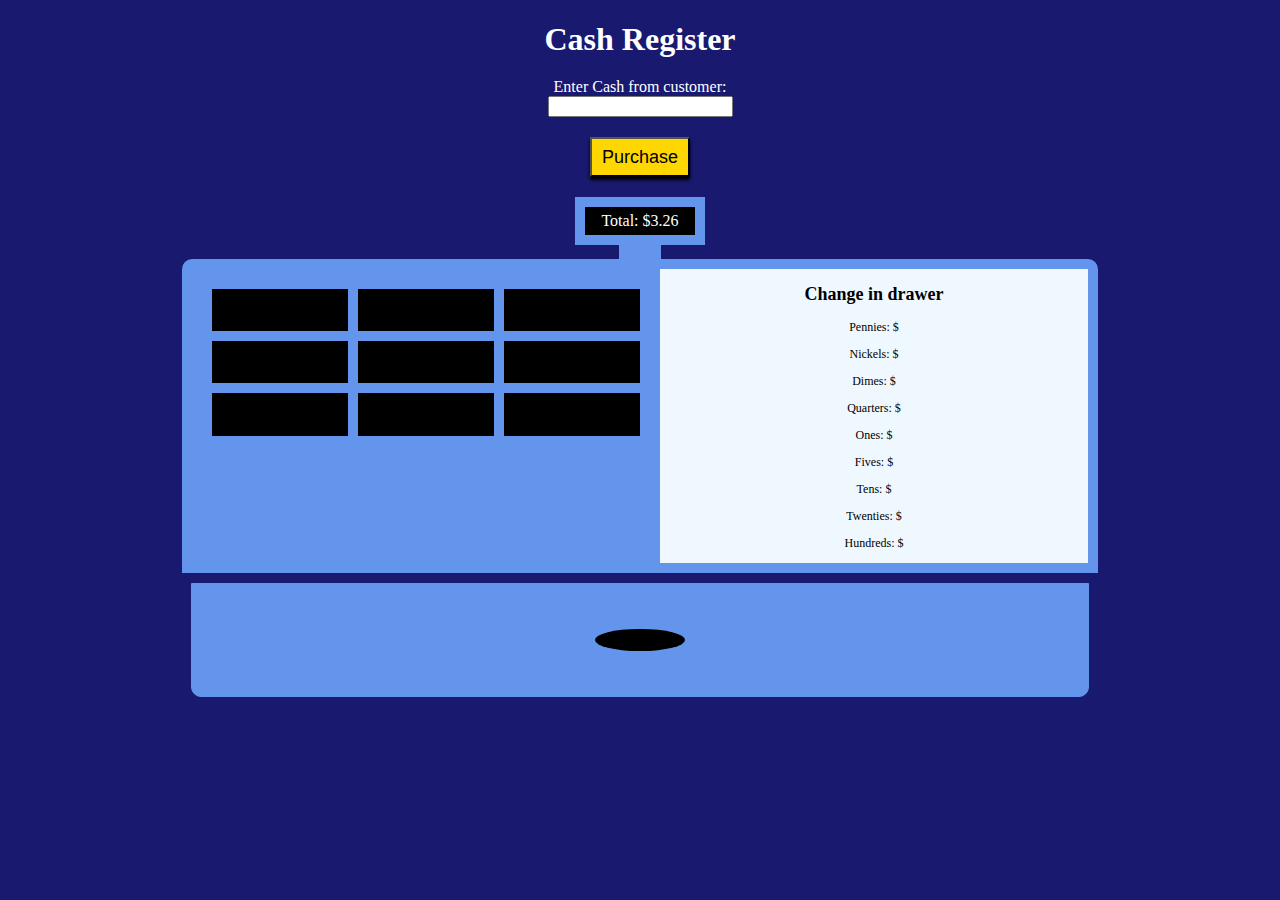
<file: FCC JS Journey/Cash Register Project/index.html>
<!DOCTYPE html>
<html lang="en">
    <head>
        <meta charset="utf-8" />
        <meta name="viewport" content="width=device-width, initial-scale=1.0" />
        <title>Cash Register</title>
        <link href="styles.css" rel="stylesheet">
    </head>
    <body>
        <h1>Cash Register</h1>
        <div id="change-due"></div>
        <label for="cash">Enter Cash from customer:</label> <br />
        <input id="cash" required/> <br>
        <button type="button" id="purchase-btn">Purchase</button>
        <div class="register">
            <div class="register-top">
                <span class="total">Total: $</span>
            </div>
            <div class="register-divider"></div>
            <div class="register-body">
                <div class="register-buttons">
                    <div class="black-button"></div>
                    <div class="black-button"></div>
                    <div class="black-button"></div>
                    <div class="black-button"></div>
                    <div class="black-button"></div>
                    <div class="black-button"></div>
                    <div class="black-button"></div>
                    <div class="black-button"></div>
                    <div class="black-button"></div>
                </div>
                <div class="register-change">
                    <h2>Change in drawer</h2>
                    <p>Pennies: $</p>
                    <p>Nickels: $</p>
                    <p>Dimes: $</p>
                    <p>Quarters: $</p>
                    <p>Ones: $</p>
                    <p>Fives: $</p>
                    <p>Tens: $</p>
                    <p>Twenties: $</p>
                    <p>Hundreds: $</p>
                </div>
            </div>
            <div class="register-footer">
                <div class="black-dot"></div>
            </div>
        </div>
        <script src="script.js" defer></script>
    </body>
</html>
</file>
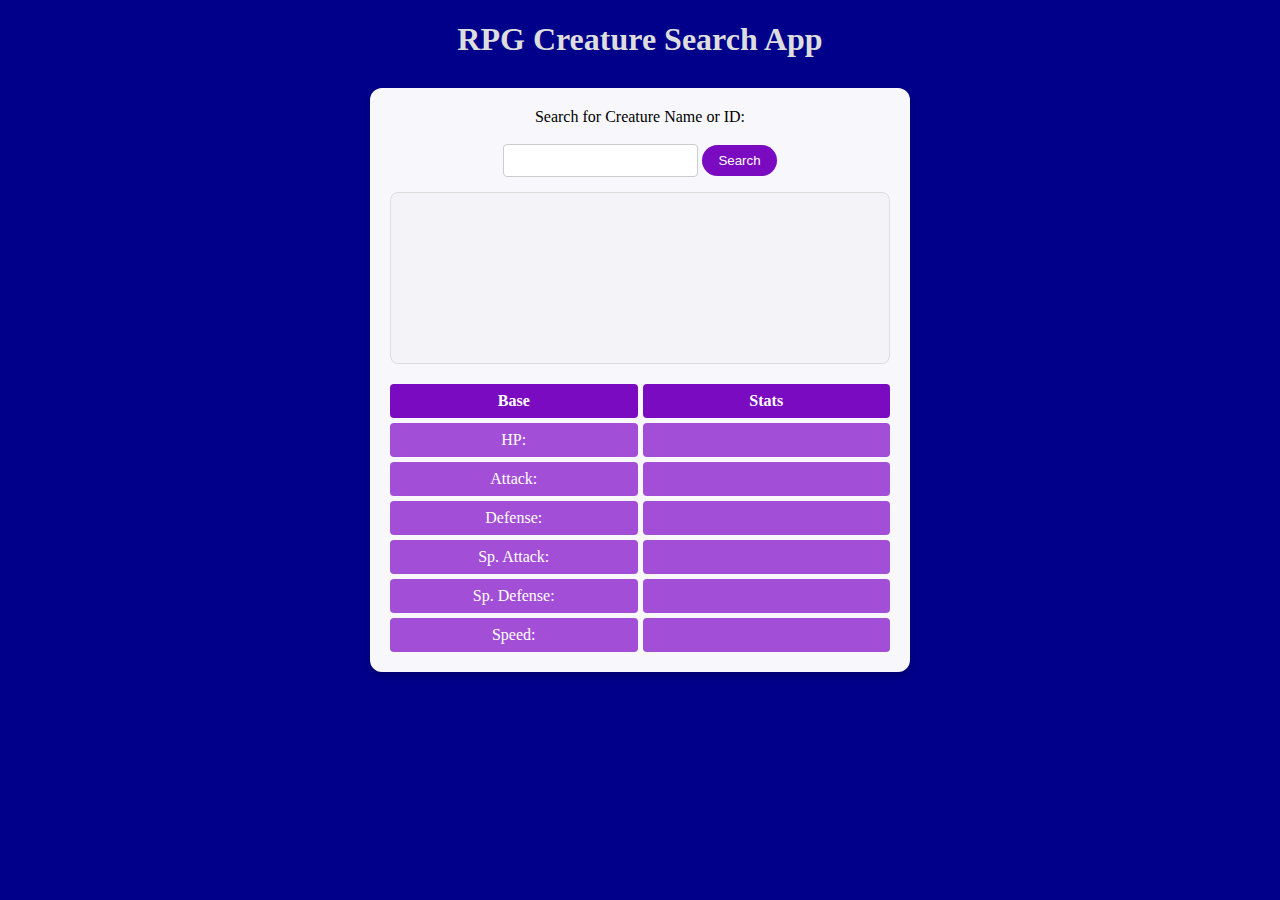
<file: FCC JS Journey/RPG Creature Search App/index.html>
<!DOCTYPE html>
<html lang="en">
  <head>
    <meta charset="utf-8" />
    <meta name="viewport" content="width=device-width, initial-scale=1.0" />
    <title>RPG Creature Search App</title>
    <link href="styles.css" rel="stylesheet" />
  </head>
  <body>
    <h1>RPG Creature Search App</h1>
    <div class="app-container">
      <div class="search-container">
        <label for="search-input">Search for Creature Name or ID:</label>
        <br /><br />
        <input type="text" id="search-input" required />
        <button id="search-button">Search</button>
      </div>

      <div class="creature-info">
        <div class="creature-placeholder">
          <h2>
            <span id="creature-name"></span> <span id="creature-id"></span>
          </h2>
          <p><span id="weight"></span> <span id="height"></span></p>
          <div id="types" class="types"></div>
        </div>
      </div>

      <div class="stats-grid">
        <div class="stat-header">Base</div>
        <div class="stat-header">Stats</div>

        <div class="stat-label">HP:</div>
        <div class="stat-value" id="hp"></div>

        <div class="stat-label">Attack:</div>
        <div class="stat-value" id="attack"></div>

        <div class="stat-label">Defense:</div>
        <div class="stat-value" id="defense"></div>

        <div class="stat-label">Sp. Attack:</div>
        <div class="stat-value" id="special-attack"></div>

        <div class="stat-label">Sp. Defense:</div>
        <div class="stat-value" id="special-defense"></div>

        <div class="stat-label">Speed:</div>
        <div class="stat-value" id="speed"></div>
      </div>
    </div>
    <script src="script2.js" defer></script>
  </body>
</html>
</file>
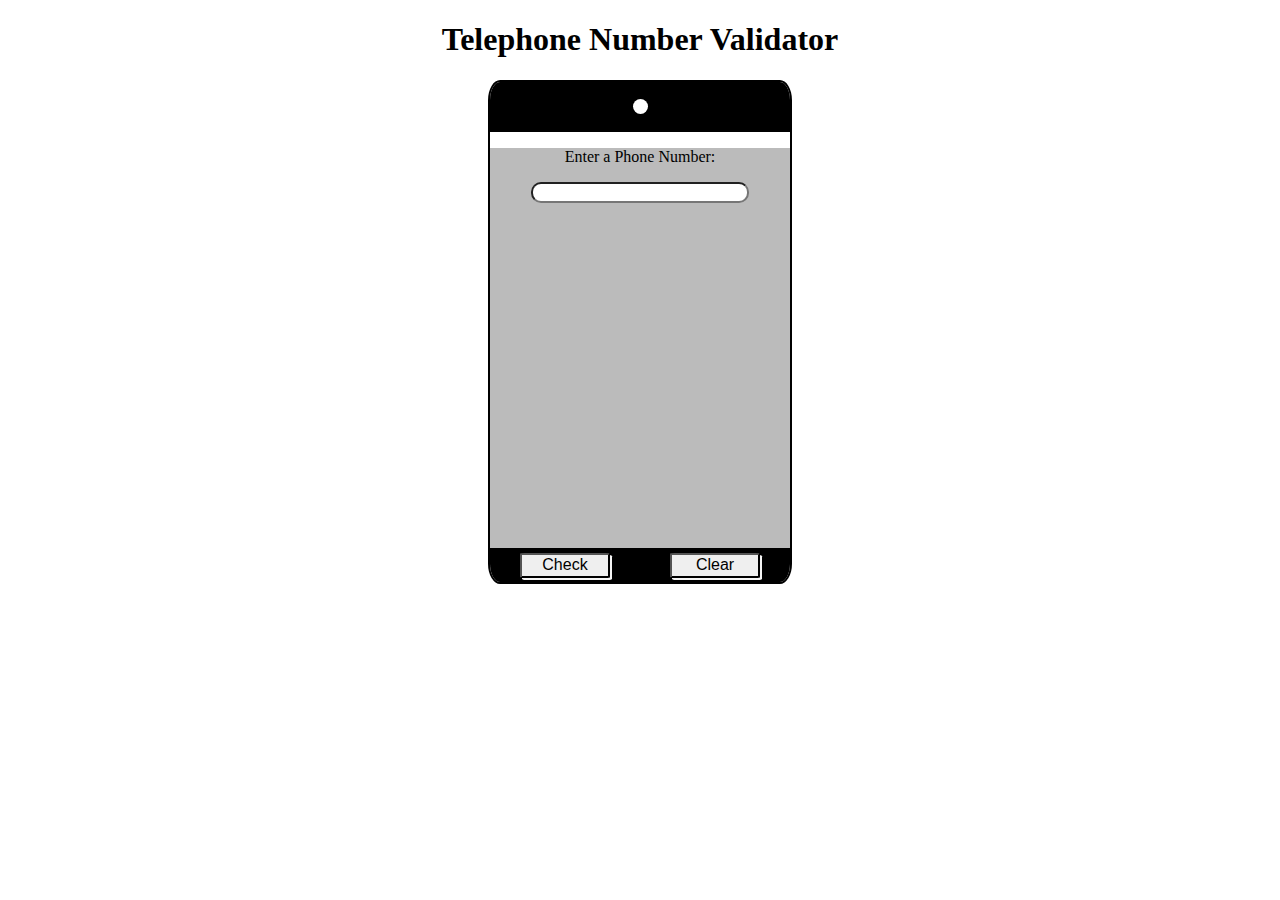
<file: FCC JS Journey/Telephone Number Validator/index.html>
<!DOCTYPE html>
<html lang="en">
  <head>
    <meta charset="utf-8" />
    <meta name="viewport" content="width=device-width, initial-scale=1.0" />
    <title>Telephone Number Validator</title>
    <link href="styles.css" rel="stylesheet" />
  </head>
  <body>
    <h1>Telephone Number Validator</h1>
    <div class="phone">
      <div class="phone-top">
        <span class="camera-button"></span>
      </div>
      <div class="screen">
          <p>Enter a Phone Number:</p>
          <input id="user-input" required />
          <p id="results-div"></p>
      </div>

      <div class="buttons">
        <button id="check-btn" type="button">Check</button>
        <button id="clear-btn" type="button">Clear</button>
      </div>
    </div>
    <script src="script.js" defer></script>
  </body>
</html>
</file>
<file: FCC JS Journey/Cash Register Project/styles.css>
body {
    background-color: #191970;
    color: white;
    text-align: center;
    justify-content: center;
}
body>* {
    margin-bottom: 20px;
}
#change-due {
    display: none;
    height:fit-content;
    border: 1px solid black;
}
button {
    background-color: gold;
    box-shadow: 0 3px 3px black;
    height: 40px;
    width: 100px;
    font-size: large;
}
button:hover {
    background: linear-gradient(to bottom, #BDB76B, #f5ed0c);
}
button:active {
    box-shadow: inset 2px 2px 5px rgba(0,0,0,0.3); /* Inner shadow for "pressed" look */
    background: linear-gradient(to bottom, #f5ed0c, #BDB76B); /* Reverse gradient */
}
.register {
    display: flex;
    flex-direction: column;
    margin:auto;
    width: 70vw;
    height: 500px;
    align-items: center;
    justify-content: center;
}
.register-top {
    background-color: black;
    width: 100px;
    border: 10px solid #6495ED;
    padding: 5px;
}
.register-divider {
    position: relative;
    width: 40px;
    height: 20px;
    background: #6495ED;
    border: 1px solid #6495ED;
}
.register-body {
    background-color: #6495ED;
    width:100%;
    display: flex;
    justify-content: space-between;
    border-top-left-radius: 10px;
    border-top-right-radius: 10px;
    padding: 10px;
    margin-bottom: 10px;
}
.register-buttons {
    display: grid;
    grid-template-columns: repeat(3, 1fr);
    grid-template-columns: repeat(3, 1fr);
    gap: 10px;
    width: 50%;
    height: 50%;
    padding: 20px;
}
.black-button {
    background-color: black;
    border: 1px solid black;
}
.register-change {
    background-color: aliceblue;
    color: black;
    width: 50%;
    font-size: 12px;

}
.register-footer {
    background-color: #6495ED;
    border: 1px solid #6495ED;
    height: 200px;
    width: 100%;
    border-bottom-left-radius: 10px;
    border-bottom-right-radius: 10px;
    display: flex;
    justify-content: center;
    align-items: center;
}
.black-dot {
    border-radius: 50%;
    background-color: black;
    width: 10%;
    height: 20%;
}
</file>
<file: FCC JS Journey/RPG Creature Search App/styles.css>
body {
    background-color: darkblue;
}
h1 {
    color:#ddd;
    text-align: center;
}
.app-container {
  max-width: 500px; /* Around half the viewport on desktop */
  width: 90%;       /* Responsive shrink on smaller screens */
  margin: 30px auto; /* Center horizontally */
  background-color: #f8f8fc;
  padding: 20px;
  border-radius: 12px;
  box-shadow: 0 4px 10px rgba(0, 0, 0, 0.2);
}

.search-container {
  text-align: center;
  margin-bottom: 15px;
}

#search-input {
  padding: 8px;
  border: 1px solid #ccc;
  border-radius: 4px;
}

#search-button {
  padding: 8px 16px;
  background-color: #7a0bc0;
  color: white;
  border: none;
  border-radius: 20px;
  cursor: pointer;
}

/* Creature Info Placeholder */
.creature-info {
  text-align: center;
  margin-bottom: 20px;
}

.creature-placeholder {
  height: 150px; /* Fixed height to prevent layout shift */
  display: flex;
  flex-direction: column;
  justify-content: center;
  align-items: center;
  background-color: #f4f4f8;
  border: 1px solid #ddd;
  border-radius: 8px;
  padding: 10px;
  color: #555;
  font-size: 1rem;
}

.types span {
  display: inline-block;
  padding: 5px 10px;
  margin: 3px;
  border-radius: 5px;
  background-color: #ddd;
  font-size: 0.9em;
  font-weight: bold;
}

.stats-grid {
  display: grid;
  grid-template-columns: 1fr 1fr;
  gap: 5px;
  margin-top: 10px;
}

.stat-header {
  background-color: #7a0bc0;
  color: white;
  text-align: center;
  padding: 8px;
  font-weight: bold;
  border-radius: 4px;
}

.stat-label,
.stat-value {
  background-color: #a24ed6;
  color: white;
  text-align: center;
  padding: 8px;
  border-radius: 4px;
}
</file>
<file: FCC JS Journey/Telephone Number Validator/styles.css>
body {
    text-align: center;
}
.phone {
    border: 2px solid black;
    height: 500px;
    width: 300px;
    margin: auto;
    border-radius: 4%;
    overflow: hidden;
}
.phone-top {
    height: 50px;
    background-color: black;
    border-top-right-radius: 3%;
    border-top-left-radius: 3%;
    align-items: center;
    display: flex;
    justify-content: center;
}
.camera-button {
    width: 15px;
    height: 15px;
    border-radius: 50%;
    background-color: white;
}
.screen {
    height: 80%;
    background-color: #bbbbbb;
}
.buttons {
    background-color: black;
    height: 35px;
    display: flex;
    justify-content: space-around;
}
button {
    border-radius: 5%;
    font-size: 1rem;
    margin-top: 5px;
    margin-bottom: 5px;
    width: 30%;
    cursor: pointer;
    box-shadow: 2px 2px whitesmoke;
}
button:hover {
    background: linear-gradient(to bottom, #eeeeee, #bbbbbb);
}
button:active {
    box-shadow: inset 2px 2px 5px rgba(0,0,0,0.3); /* Inner shadow for "pressed" look */
    background: linear-gradient(to bottom, #cccccc, #eeeeee); /* Reverse gradient */
}
button:focus {
    outline: 2px solid #fff; /* White outline for emphasis */
    outline-offset: -4px;    /* Moves outline inside button border */
}
input {
    width: 70%;
    border-radius: 10px;
}
#results-div {
    color: green;
}
</file>
